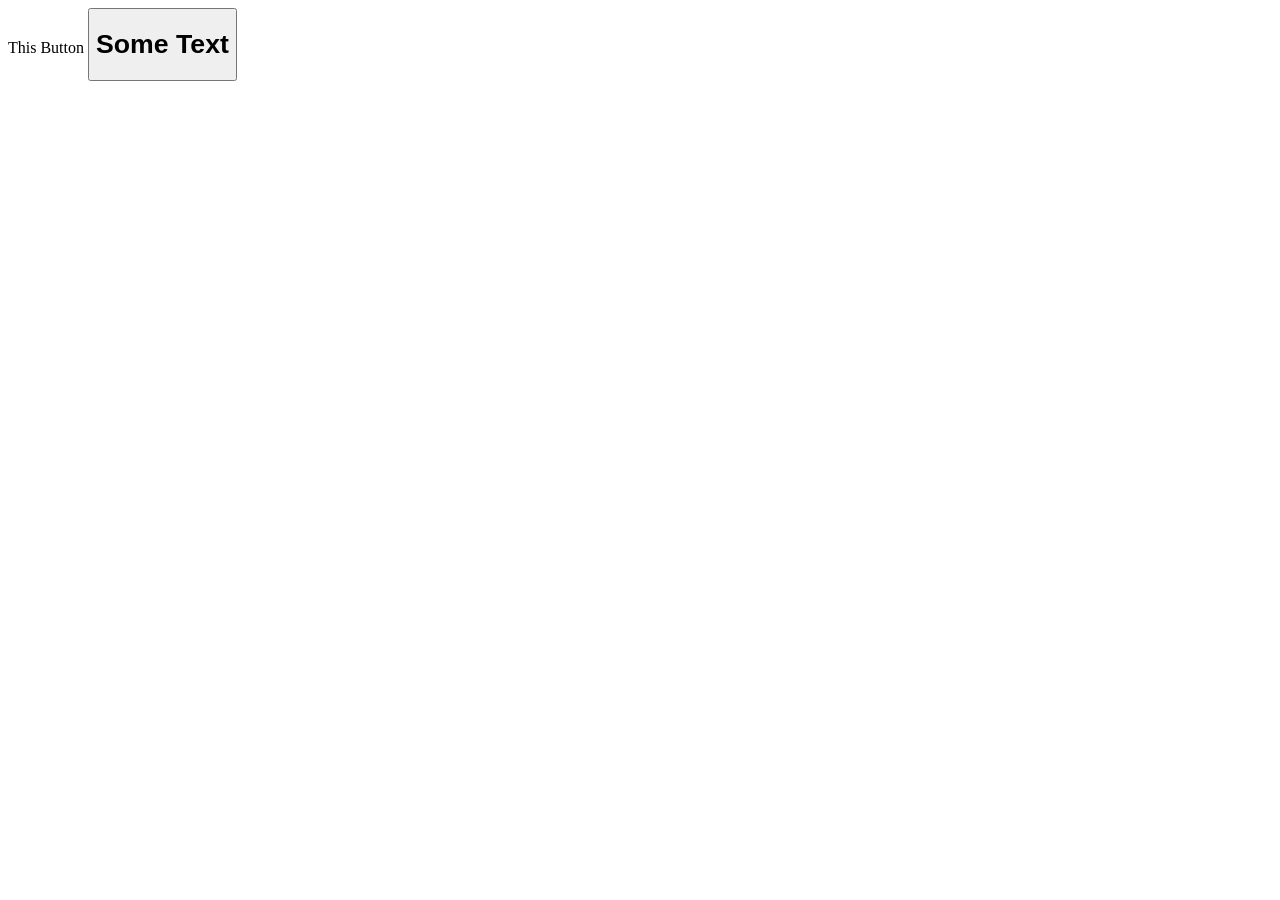
<file: ion-example.html>
<!DOCTYPE html>
<html lang="en" ng-app="app">
<head>
    <meta charset="UTF-8">
    <title>Title</title>
  <script src="www/lib/ionic/js/ionic.bundle.js"></script>
  <script src="ion-example2.js"></script>
</head>
<body ng-controller="ContentController">
<ion-nav-view>
<ion-side-menus>
  <ion-side-menu side="left">
    This Button
    </ion-side-menu>

  <ion-pane>
<button menu-toggle="left"><h1> Some Text </h1></button>
    </ion-pane>

  <ion-side-menu side="right">
    </ion-side-menu>

  </ion-side-menus>
</ion-nav-view>


</body>
</html>
</file>
